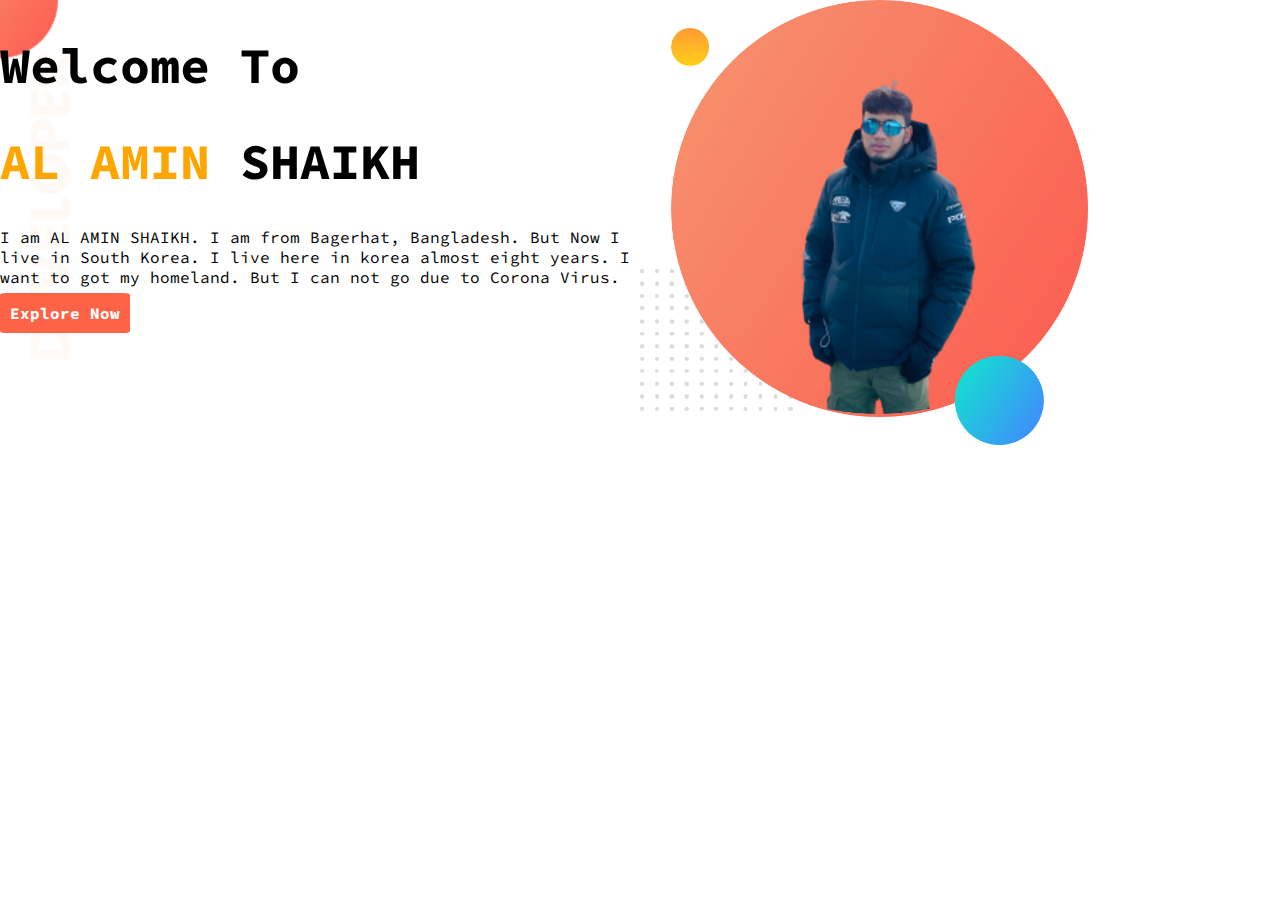
<file: index.html>
<!DOCTYPE html>
<html lang="en">

<head>
    <meta charset="UTF-8">
    <meta http-equiv="X-UA-Compatible" content="IE=edge">
    <meta name="viewport" content="width=device-width, initial-scale=1.0">
    <link rel="preconnect" href="https://fonts.googleapis.com">
    <link rel="preconnect" href="https://fonts.gstatic.com" crossorigin>
    <link
        href="https://fonts.googleapis.com/css2?family=Libre+Baskerville:wght@700&family=Luxurious+Roman&family=Source+Code+Pro&display=swap"
        rel="stylesheet">
    <link rel="stylesheet" href="style.css">
    <title>my first website</title>
</head>

<body>
    <section class="top-banner">
        <div class="half-width">
            <h1>Welcome To</h1>
            <h1><span class="orange-color">AL AMIN</span> SHAIKH</h1>
            <p>
                I am AL AMIN SHAIKH. I am from Bagerhat, Bangladesh. But Now I live in South Korea. I live here in korea
                almost
                eight years. I want to got my homeland. But I can not go due to Corona Virus.
            </p>
            <a class="link-button" target="_blank" href="https://www.linkedin.com/in/al-amin-shaikh-969990229/">Explore
                Now</a>
        </div>
        <div class="half-width">
            <img src="images/my-bg1.png" alt="">
        </div>
    </section>
</body>

</html>
</file>
<file: style.css>
body{
    font-family: 'Source Code Pro', monospace;
    margin: 0%;
}
h1{
    font-size: 50px;
}
.orange-color{
    color: orange;
}
section{
    display: flex;
}
.half-width{
    width: 60%;
    padding left: 5px;
    padding left: 40px;
}
.half-width img{
    width: 70%;
    padding-right: 0%;
}
.link-button{
    text-decoration: none;
    color: white;
    background-color: tomato;
    padding: 10px 10px;
    font-weight: 700;
    border-radius: 5%;
}
.top-banner{
    background-image: url(images/top-banner.png);
    background-repeat: no-repeat;
}
</file>
